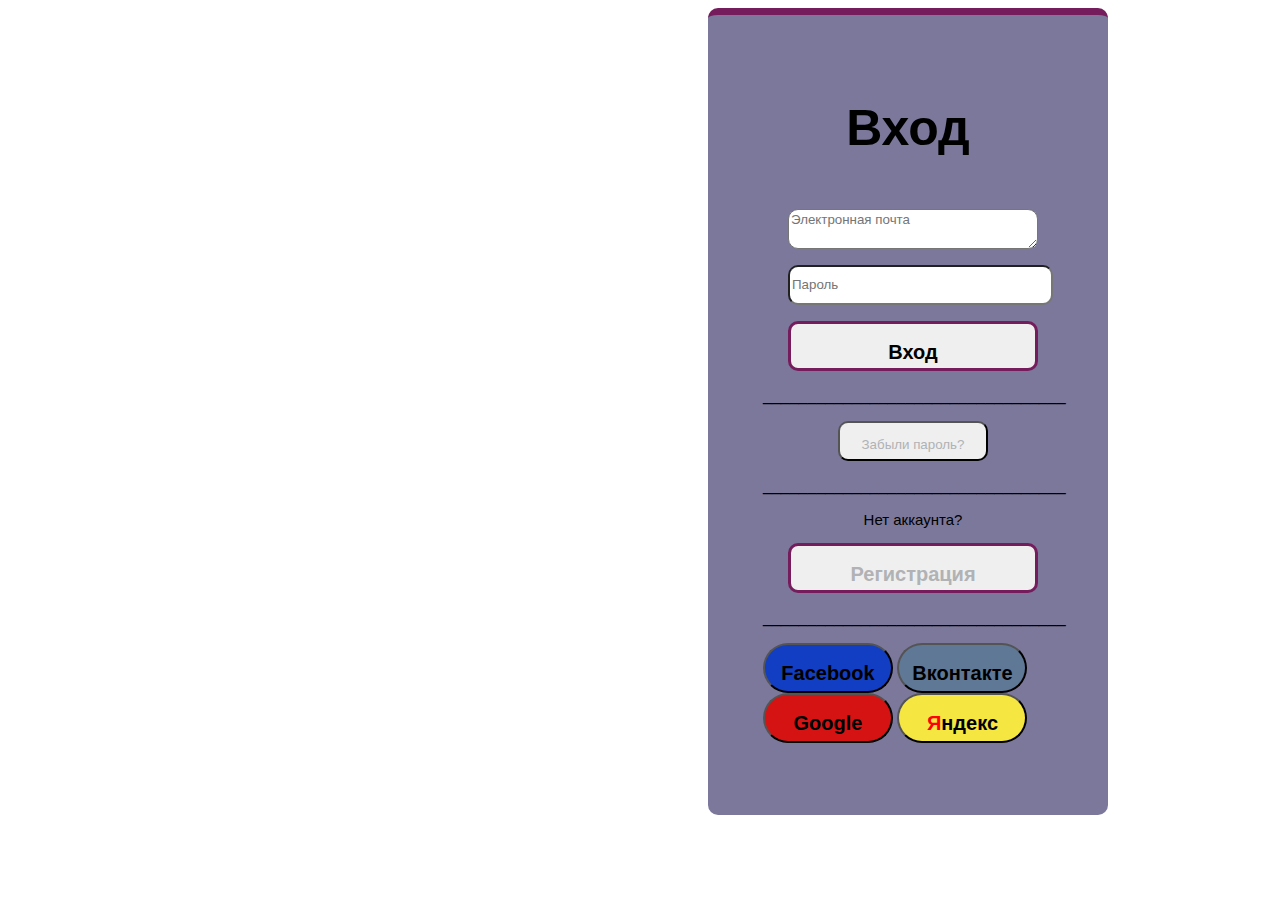
<file: login.html>
<style type="text/css">
	.header {
		height: 800px;
	background-color: white;
	width: 1000px;
	margin-left: 400px;
	display: flex;
}
.header1 {
	height: 800px;
	background-color: #7b789c;
	width: 400px;
	font-family: arial;
	margin-left: auto;
	margin-right: auto;
	border-radius: 10px

}

.bigdiv {
	width: 600px;
	background-color: red;
	height: 700px;
	font-family: arial;
}



.imgch {
	width: 400px;
	height: 100px;



}
.imgch2 {
	width: 600px;
	height: 100px;
	background-color: white;
	opacity: 70%


}

.char {
	width: 800px;
	height: 320px;
	background-color: #5c84bf;
	font-size: 20px;
}

.h1 {
	text-align: center;
	padding-top: 50px;
	font-size: 50px;

}

   .line {
    border-top: 7px solid #751d5c;
   }

</style>


<!DOCTYPE html>
<html>
<head>
	<title>LogIn</title>
</head>
<body>
	<div class="header">
		<div class="header1 line">
			<div class="imgch">
				<h1 class="h1">Вход</h1>
			</div>

			<div style="width: 300px; height: 300px; margin-left: 55px; padding-top: 60px">
				 <textarea name="comment" style="height: 40px;  margin-left: 25px;  width: 250px; border-radius: 10px; font-family: arial" placeholder="Электронная почта"></textarea><p></p>

			 	<input type="password" maxlength="20" size="30" name="password" placeholder="Пароль" style="height: 40px;  margin-left: 25px; border-radius: 10px "><p></p>
			 	<button style="width: 250px; height: 50px; margin-left: 25px; border-radius: 10px; border: 3px solid #751d5c"><h2 style="text-align: center;">Вход</h2></button>
			 	<p>__________________________________</p>
			 				 	<button style="width: 150px; height: 40px; margin-left: 75px; border-radius: 10px"><p style="text-align: center; color: #b0b2b5">Забыли пароль?</hp></button>
			 	<p>__________________________________</p>
			 	<p style="font-size: 15px; text-align: center;">Нет аккаунта?</p>
			 	<button style="width: 250px; height: 50px; margin-left: 25px; border-radius: 10px; border: 3px solid #751d5c"><h2 style="text-align: center; color: #b0b2b5">Регистрация</h2></button>
			 	<p>__________________________________</p>
			 	<button style="width: 130px; height: 50px;  border-radius: 30px; background-color: #113ec2"><h2 style="text-align: center;">Facebook</h2></button>
			 	<button style="width: 130px; height: 50px;  border-radius: 30px; background-color: #5f7896"><h2 style="text-align: center;">Вконтакте</h2></button>
			 	<button style="width: 130px; height: 50px;  border-radius: 30px; background-color: #d61313"><h2 style="text-align: center;">Google</h2></button>
			 	<button style="width: 130px; height: 50px;  border-radius: 30px; background-color: #f5e642"><h2 style="text-align: center; "><span style="color: red">Я</span>ндекс</h2></button>

			</div>
		</div>
	</div>

</body>
</html>
</file>
